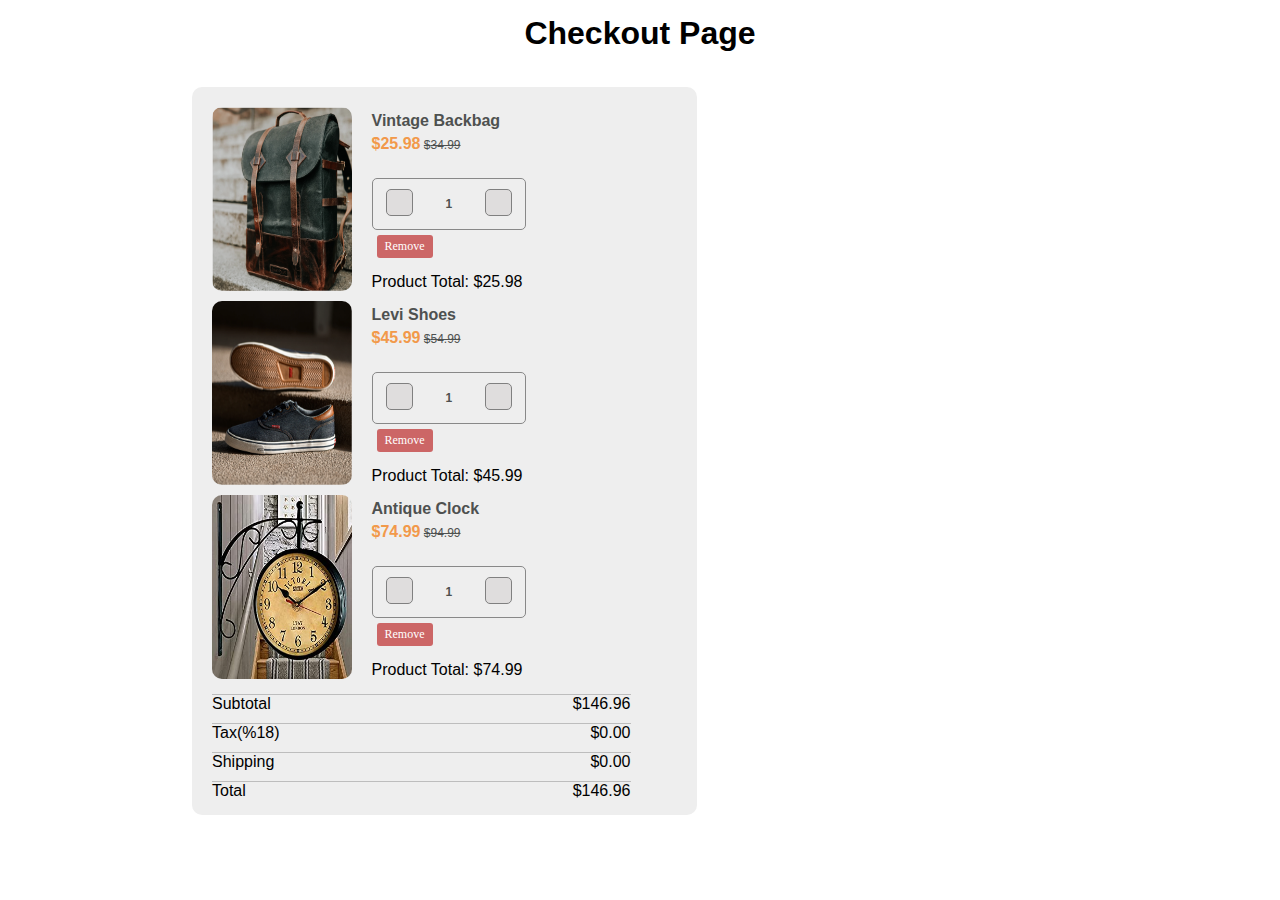
<file: index.html>
<!DOCTYPE html>
<html lang="en">
<head>
    <meta charset="UTF-8">
    <meta name="viewport" content="width=device-width, initial-scale=1.0">
    <title>Checkout</title>
    <link rel="stylesheet" href="style.css">
    <script src="https://ajax.googleapis.com/ajax/libs/jquery/3.2.1/jquery.min.js"></script>
    <link rel="stylesheet" href="https://cdnjs.cloudflare.com/ajax/libs/font-awesome/6.2.0/css/all.min.css"
        integrity="sha512-xh6O/CkQoPOWDdYTDqeRdPCVd1SpvCA9XXcUnZS2FmJNp1coAFzvtCN9BmamE+4aHK8yyUHUSCcJHgXloTyT2A=="
        crossorigin="anonymous" referrerpolicy="no-referrer" />
</head>
<body>
    <h1 id="checkout-title">Checkout Page</h1>
    <main>
        <div id="products-preview">    
            <div id="product-painel">
                <div class="products">
                    <div class="product">
                        <img src="photo1.png" alt="">
                        <div class="product-info">
                            <h2>Vintage Backbag</h2>
                            <div class="product-price">
                                <p><strong>25.98</strong> <span class="line-through">34.99</span></p>
                            </div>
                            <div class="quantity-controller">
                                <i class="fa-solid fa-minus"></i>
                                <p class="quantity">1</p>
                                <i class="fa-solid fa-plus"></i>
                            </div>
                            <div class="product-removal">
                                <button class="remove-product">
                                    Remove
                                </button>
                            </div>
                            <div class="product-line-price">25.98</div>
                        </div>
                    </div>

                    <div class="product">
                        <img src="photo2.png" alt="">
                        <div class="product-info">
                            <h2>Levi Shoes</h2>
                            <div class="product-price">
                                <p><strong>45.99</strong> <span class="line-through">54.99</span></p>
                            </div>
                            <div class="quantity-controller">
                                <i class="fa-solid fa-minus"></i>
                                <p class="quantity">1</p>
                                <i class="fa-solid fa-plus"></i>
                            </div>
                            <div class="product-removal">
                                <button class="remove-product">
                                    Remove
                                </button>
                            </div>
                            <div class="product-line-price">45.99</div>

                        </div>
                    </div>

                    <div class="product">
                        <img src="photo3.jpg" alt="">
                        <div class="product-info">
                            <h2>Antique Clock</h2>
                            <div class="product-price">
                                <p><strong>74.99</strong> <span class="line-through">94.99</span></p>
                            </div>
                            <div class="quantity-controller">
                                <i class="fa-solid fa-minus"></i>
                                <p class="quantity">1</p>
                                <i class="fa-solid fa-plus"></i>
                            </div>
                            <div class="product-removal">
                                <button class="remove-product">
                                    Remove
                                </button>
                            </div>
                            <div class="product-line-price">74.99</div>
                        </div>
                    </div>
                </div>
                <div class="buy-detail" id="cart-subtotal">
                    <p>Subtotal</p>
                    <p>0</p>
                </div>
                <div class="buy-detail" id="cart-tax">
                    <p>Tax(%18)</p>
                    <p>0</p>
                </div>
                <div class="buy-detail" id="cart-shipping">
                    <p>Shipping</p>
                    <p>0</p>
                </div>
                <div class="buy-detail" id="cart-total">
                    <p>Total</p>
                    <p>0</p>
                </div>
            </div>
        </div>
    </main>
    <script src="app.js"></script>
</body>

</html>
</file>
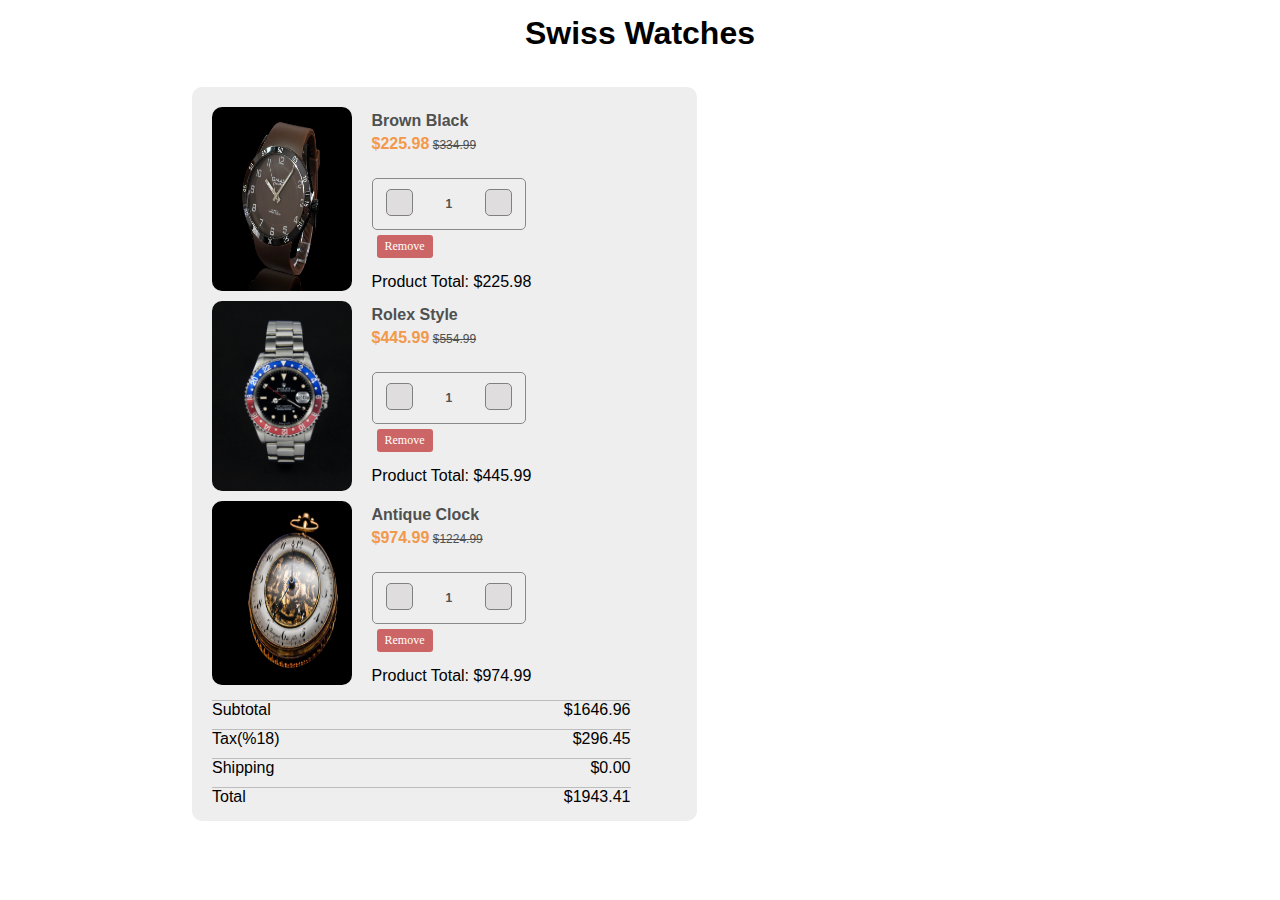
<file: index copy.html>
<!DOCTYPE html>
<html lang="en">
  <head>
    <meta charset="UTF-8" />
    <meta name="viewport" content="width=device-width, initial-scale=1.0" />
    <title>Swiss Watches</title>
    <link rel="stylesheet" href="style.css" />
    <script src="https://ajax.googleapis.com/ajax/libs/jquery/3.2.1/jquery.min.js"></script>
    <link
      rel="stylesheet"
      href="https://cdnjs.cloudflare.com/ajax/libs/font-awesome/6.2.0/css/all.min.css"
      integrity="sha512-xh6O/CkQoPOWDdYTDqeRdPCVd1SpvCA9XXcUnZS2FmJNp1coAFzvtCN9BmamE+4aHK8yyUHUSCcJHgXloTyT2A=="
      crossorigin="anonymous"
      referrerpolicy="no-referrer" />
  </head>
  <body>
    <h1 id="checkout-title">Swiss Watches</h1>
    <main>
      <div id="products-preview">
        <div id="product-painel">
          <div class="products">
            <div class="product">
              <img src="pexels-pixabay-68201.jpg" alt="" />
              <div class="product-info">
                <h2>Brown Black</h2>
                <div class="product-price">
                  <p>
                    <strong>225.98</strong>
                    <span class="line-through">334.99</span>
                  </p>
                </div>
                <div class="quantity-controller">
                  <i class="fa-solid fa-minus"></i>
                  <p class="quantity">1</p>
                  <i class="fa-solid fa-plus"></i>
                </div>
                <div class="product-removal">
                  <button class="remove-product">Remove</button>
                </div>
                <div class="product-line-price">225.98</div>
              </div>
            </div>

            <div class="product">
              <img src="pexels-pixabay-47856.jpg" alt="" />
              <div class="product-info">
                <h2>Rolex Style</h2>
                <div class="product-price">
                  <p>
                    <strong>445.99</strong>
                    <span class="line-through">554.99</span>
                  </p>
                </div>
                <div class="quantity-controller">
                  <i class="fa-solid fa-minus"></i>
                  <p class="quantity">1</p>
                  <i class="fa-solid fa-plus"></i>
                </div>
                <div class="product-removal">
                  <button class="remove-product">Remove</button>
                </div>
                <div class="product-line-price">445.99</div>
              </div>
            </div>

            <div class="product">
              <img src="pexels-david-bartus-295884.jpg" alt="" />
              <div class="product-info">
                <h2>Antique Clock</h2>
                <div class="product-price">
                  <p>
                    <strong>974.99</strong>
                    <span class="line-through">1224.99</span>
                  </p>
                </div>
                <div class="quantity-controller">
                  <i class="fa-solid fa-minus"></i>
                  <p class="quantity">1</p>
                  <i class="fa-solid fa-plus"></i>
                </div>
                <div class="product-removal">
                  <button class="remove-product">Remove</button>
                </div>
                <div class="product-line-price">974.99</div>
              </div>
            </div>
          </div>
          <div class="buy-detail" id="cart-subtotal">
            <p>Subtotal</p>
            <p>0</p>
          </div>
          <div class="buy-detail" id="cart-tax">
            <p>Tax(%18)</p>
            <p>0</p>
          </div>
          <div class="buy-detail" id="cart-shipping">
            <p>Shipping</p>
            <p>0</p>
          </div>
          <div class="buy-detail" id="cart-total">
            <p>Total</p>
            <p>0</p>
          </div>
        </div>
      </div>
    </main>
    <script src="app.js"></script>
  </body>
</html>
</file>
<file: style.css>
*{
  margin: 0;
  padding: 0;
}
main {
  position: relative;
  width: 70%;
  left: 70%;
  transform: translateX(-50%);
  margin: 35px 0;
  display: grid;
  grid-template-columns: 465px 320px;
}

#checkout-title {
  font-family: Mon, Arial, Helvetica, sans-serif;
  text-align: center;
  margin: 15px 0;
}

main form {
  margin-right: 150px;
  position: relative;
  width: 80%;
}

.data-form {
  font-family: Mon;
  position: relative;
  display: block;
}

.data-form h1 {
  font-size: 18px;
  color: #333;
  margin: 15px 0;
}

.data-form .campo {
  margin: 10px 0;
}

.data-form .campo label {
  font-size: 12px;
  color: #4f4f4f;
  margin: 10px 0;
  position: relative;
  display: block;
}

.data-form .campo .input-field {
  position: relative;
}

.data-form .campo .input-field input {
  border: 1px solid #828282;
  padding: 8px 5px 8px 35px;
  color: #828282;
  font-size: 14px;
  border-radius: 5px;
  width: 100%;
}

.data-form .campo .input-field i {
  position: absolute;
  color: #828282;
  font-size: 16px;
  top: 50%;
  transform: translateY(-50%);
  left: 3%;
}

#shipping-address {
  margin-top: 50px;
}

#country-field {
  display: inline-block;
  margin-right: 2%;
}

#postal-code-field {
  display: inline-block;
  width: auto;
}

#country-field div select {
  border: none;
  padding: 8px 5px 8px 35px;
  border-radius: 5px;
  border: 1px solid #828282;
}

#user-reminder {
  display: inline-block;
  margin-right: 10px;
}

#user-reminder~label {
  display: inline-block;
  margin-top: -10px !important;
}

#btn-submit {
  width: 20%;
  padding: 14px 0;
  border-radius: 10px;
  background-color: #f2994a;
  color: #fff;
  font-weight: 600;
  text-align: center;
  border: none;
  position: absolute;
  right: 0;
  margin-right: -50px;
}

#products-preview {
  position: relative;
}

#product-painel {
  position: absolute;
  width: 100%;
  border-radius: 10px;
  background-color: #eeeeee;
  padding: 10px 20px;
  display: flex;
  flex-wrap: wrap;
}

#product-painel .product {
  position: relative;
  width: 100%;
  display: flex;
  margin: 10px 0;
}

.product img {
  width: 40%;
  border-radius: 10px;
  margin-right: 20px;
}

.product-info {
  font-family: Mon, Arial, Helvetica, sans-serif;
  width: 100%;
}

.product-info h2 {
  font-size: 16px;
  color: #4e5150;
  margin: 5px 0;
}

.product-info p {
  font-size: 12px;
  color: #4e5150;
  margin: 5px 0;
}

.product-info p strong {
  color: #f2994a;
  font-size: 16px;
  font-weight: 600;
}

.quantity-controller {
  border-radius: 5px;
  border: 1px solid rgb(136, 136, 136);
  display: flex;
  justify-content: space-around;
  width: 50%;
  margin-top: 25px;
}

.quantity-controller button,
p {
  position: relative;
  display: block;
}

.quantity-controller p {
  line-height: 24px;
}

.quantity-controller button {
  margin: 5px 0;
  border: 0;
  background-color: #e0e0e0;
  border-radius: 5px;
  padding: 5px;
  text-align: center;
}

.quantity-controller button i {
  font-size: 12px;
}

.buy-detail {
  margin: 5px 0;
  border-top: 1px solid #bdbdbd;
  display: flex;
  position: relative;
  width: 100%;
  font-family: Mon, Arial, Helvetica, sans-serif;
}

.buy-detail p {
  display: block;
  width: 50%;
}

.buy-detail p:nth-child(2) {
  text-align: right;
}

#shipping {
  margin-top: 50px;
}

.line-through {
  text-decoration: line-through;
}

span {
  cursor: pointer;
}
i {
  border-radius: 5px;
  border: 1px solid gray;
  background-color: rgb(223, 221, 221);
  /* padding: 12px; */
  padding: 5px 10px 10px 5px;
  margin: 10px 3px 3px 3px;
  height: 10px;
  width: 10px;
}
.quantity-controller p {
  padding: 8px;
  font-size: 18px;
  font-weight: bold;
}


@media only screen and (max-width: 1450px) {
  main {
    position: relative;
    width: 70%;
    left: 50%;
    transform: translateX(-50%);
    margin: 35px 0;
    display: grid;
    grid-template-columns: 465px 320px;
  }

  #checkout-title {
    font-family: Mon, Arial, Helvetica, sans-serif;
    text-align: center;
    margin: 15px 0;
  }

  main form {
    margin-right: 150px;
    position: relative;
    width: 80%;
  }

  .data-form {
    font-family: Mon;
    position: relative;
    display: block;
  }

  .data-form h1 {
    font-size: 18px;
    color: #333;
    margin: 15px 0;
  }

  .data-form .campo {
    margin: 10px 0;
  }

  .data-form .campo label {
    font-size: 12px;
    color: #4f4f4f;
    margin: 10px 0;
    position: relative;
    display: block;
  }

  .data-form .campo .input-field {
    position: relative;
  }

  .data-form .campo .input-field input {
    border: 1px solid #828282;
    padding: 8px 5px 8px 35px;
    color: #828282;
    font-size: 14px;
    border-radius: 5px;
    width: 100%;
  }

  .data-form .campo .input-field i {
    position: absolute;
    color: #828282;
    font-size: 16px;
    top: 50%;
    transform: translateY(-50%);
    left: 3%;
  }

  #shipping-address {
    margin-top: 50px;
  }

  #country-field {
    display: inline-block;
    margin-right: 2%;
  }

  #postal-code-field {
    display: inline-block;
    width: auto;
  }

  #country-field div select {
    border: none;
    padding: 8px 5px 8px 35px;
    border-radius: 5px;
    border: 1px solid #828282;
  }

  #user-reminder {
    display: inline-block;
    margin-right: 10px;
  }

  #user-reminder~label {
    display: inline-block;
    margin-top: -10px !important;
  }

  #btn-submit {
    width: 20%;
    padding: 14px 0;
    border-radius: 10px;
    background-color: #f2994a;
    color: #fff;
    font-weight: 600;
    text-align: center;
    border: none;
    position: absolute;
    right: 0;
    margin-right: -50px;
  }

  #products-preview {
    position: relative;
  }

  #product-painel {
    position: absolute;
    width: 100%;
    border-radius: 10px;
    background-color: #eeeeee;
    padding: 10px 20px;
    display: flex;
    flex-wrap: wrap;
  }

  #product-painel .product {
    position: relative;
    width: 100%;
    display: flex;
    margin: 10px 0;
  }

  .product img {
    width: 30%;
    border-radius: 10px;
    margin-right: 20px;
  }

  .product-info {
    font-family: Mon, Arial, Helvetica, sans-serif;
    width: 100%;
  }

  .product-info h2 {
    font-size: 16px;
    color: #4e5150;
    margin: 5px 0;
  }

  .product-info p {
    font-size: 12px;
    color: #4e5150;
    margin: 5px 0;
  }

  .product-info p strong {
    color: #f2994a;
    font-size: 16px;
    font-weight: 600;
  }

  .quantity-controller {
    border-radius: 5px;
    border: 1px solid rgb(136, 136, 136);
    display: flex;
    justify-content: space-around;
    width: 50%;
    margin-top: 25px;
  }

  .quantity-controller button,
  p {
    position: relative;
    display: block;
  }

  .quantity-controller p {
    line-height: 24px;
  }

  .quantity-controller button {
    margin: 5px 0;
    border: 0;
    background-color: #e0e0e0;
    border-radius: 5px;
    padding: 5px;
    text-align: center;
  }

  .quantity-controller button i {
    font-size: 12px;
  }

  .buy-detail {
    margin: 5px 0;
    border-top: 1px solid #bdbdbd;
    display: flex;
    position: relative;
    width: 90%;
    font-family: Mon, Arial, Helvetica, sans-serif;
  }

  .buy-detail p {
    display: block;
    width: 50%;
  }

  .buy-detail p:nth-child(2) {
    text-align: right;
  }

  #shipping {
    margin-top: 50px;
  }

  .line-through {
    text-decoration: line-through;
  }
}

@media only screen and (max-width: 540px) {
  main {
    grid-template-columns: 100%;
    width: 90%;
    grid-template-rows: 400px 1fr;
    grid-template-areas: "top""bottom";
  }

  main form {
    width: 85% !important;
    left: 0;
    transform: unset;
    margin-right: 0 !important;
  }

  form {
    grid-area: bottom;
  }

  #products-preview {
    width: 100%;
    grid-area: top;
  }

  #product-painel {
    padding: 0;
  }

  #btn-submit {
    width: 50%;
    left: 50%;
    transform: translateX(-50%);
  }

  #postal-code-field {
    width: 100%;
  }

  .product {
    padding: 0 15px;
  }

  .buy-detail {
    left: 50%;
    transform: translateX(-50%);
  }
}

.remove-product {
  border: 0;
  padding: 4px 8px;
  margin: 5px;
  background-color: #c66;
  color: #fff;
  font-family: "HelveticaNeue-Medium", "Helvetica Neue Medium";
  font-size: 12px;
  border-radius: 3px;
}

.remove-product:hover {
  background-color: #a44;
}

.product-price strong::before {
  content: "$";
}

.line-through::before {
  content: "$";
}

.buy-detail p:nth-child(2):before {
  content: "$";
}

.product-line-price {
  float: left;
  clear: left;
  width: auto;
  margin-top: 10px;
}

.product-line-price:before {
  content: "Product Total: $";
}
</file>
